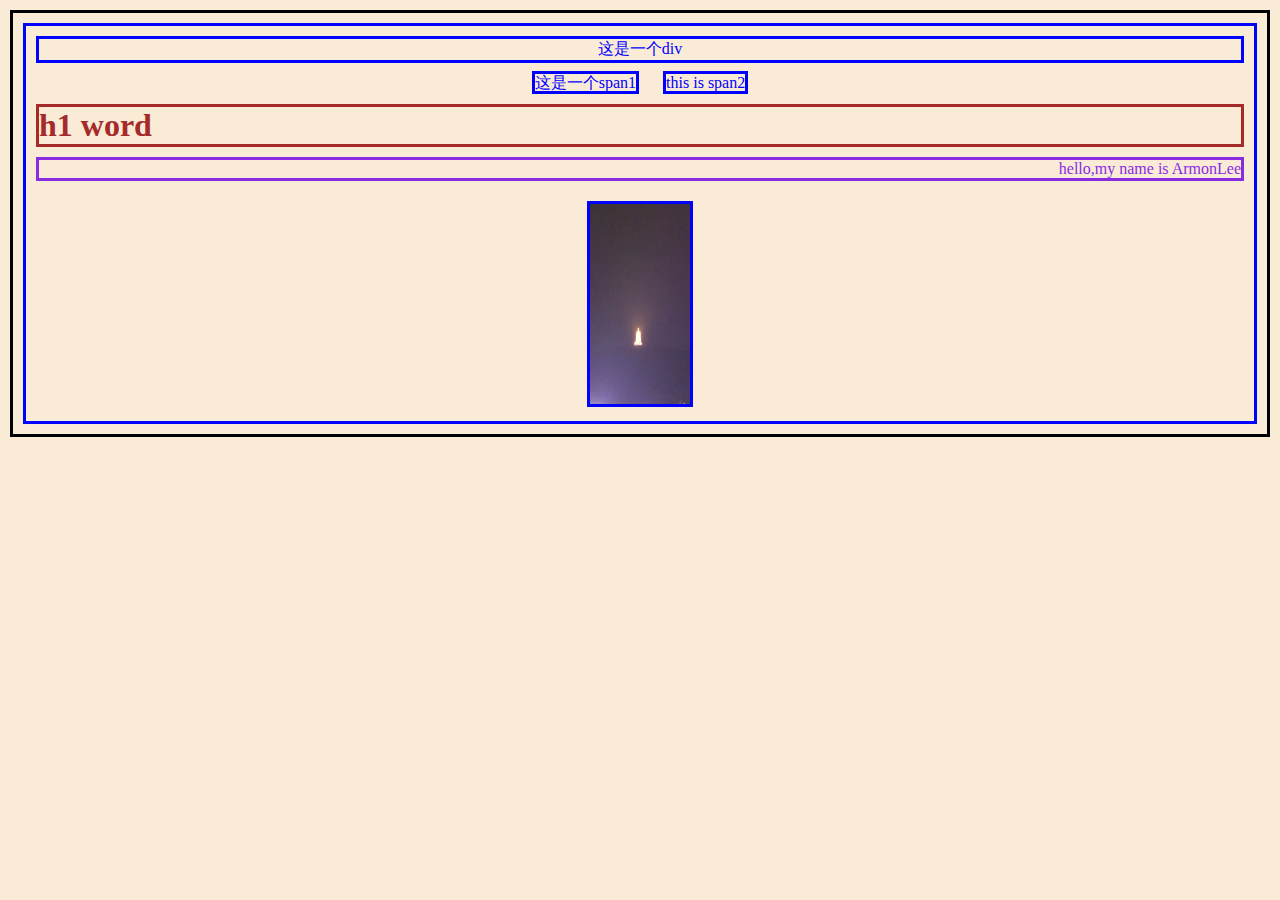
<file: JavaScriptLearning/index.html>
<!DOCTYPE html>
<head>  
    <!-- 注意这两者顺序不能乱，否则会出现无法访问的错误（涉及全局作用域访问） -->
    <script src="BaseGrammer-1.js" type="text/javascript"></script>
    <script src="BaseGrammer.js" type="text/javascript"></script>
    <link href="position.css" rel="stylesheet" type="text/css"/>
</head>
<body>

    <div>这是一个div</div>

    <span>这是一个span1</span>
    <span>this is span2</span>

    <h1>h1 word</h1>

    <p>hello,my name is ArmonLee</p>

    <img src="p1.JPG"></img>

    
</body>
</file>
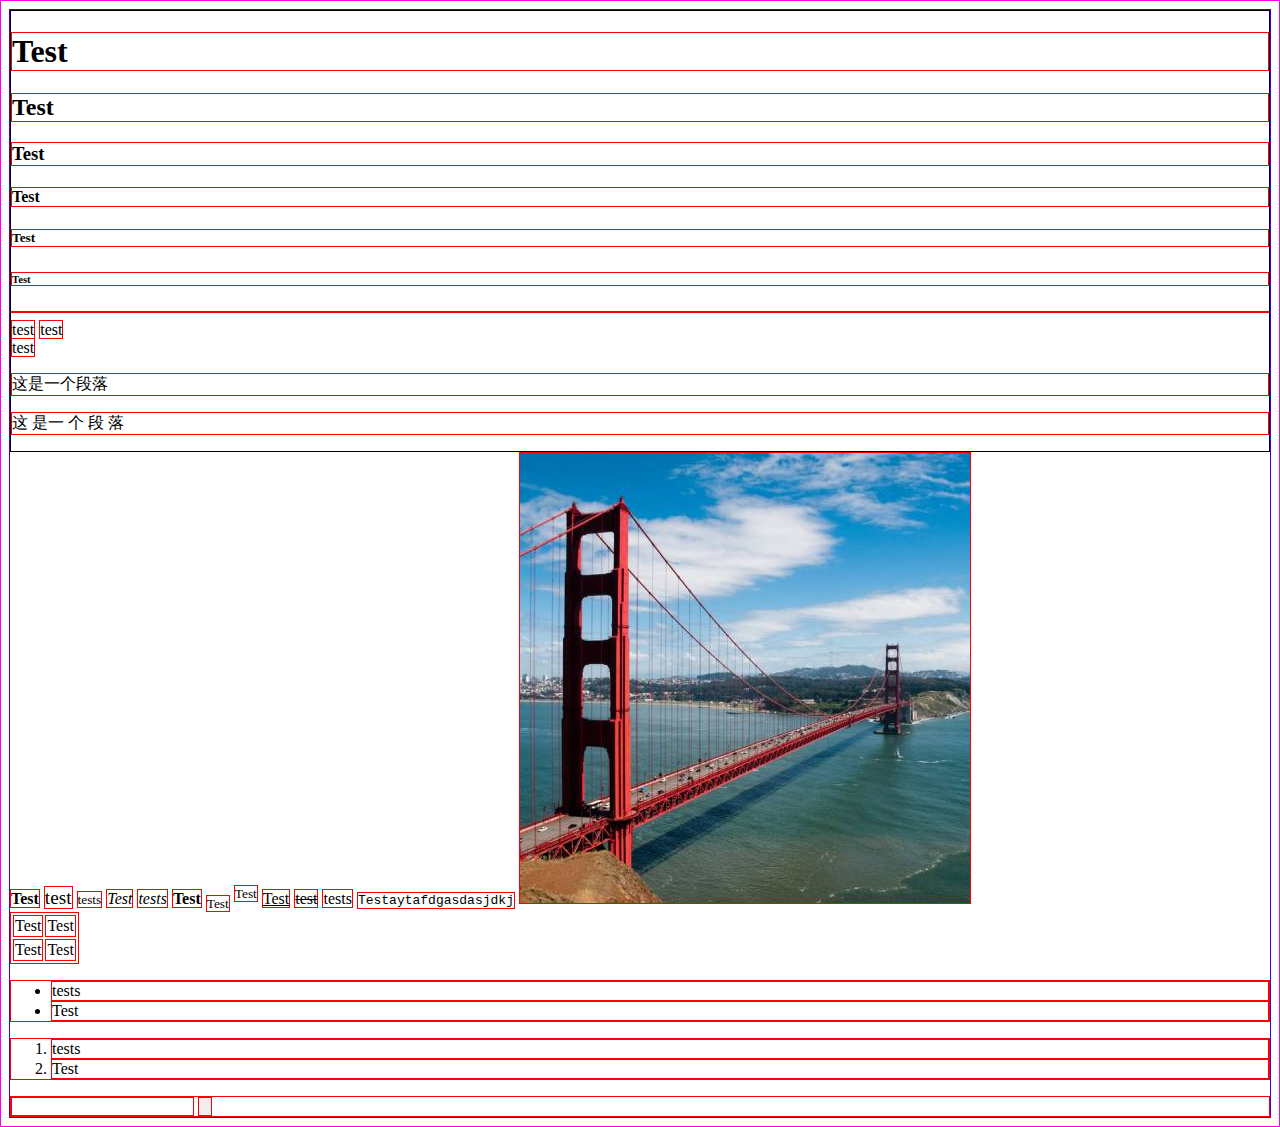
<file: MyAnimation/html/AllHtmlTag.html>
<!DOCTYPE html>
<!--HTML5以前就有的元素-->
<html>
    <head>
        <title>HTML所有标签（显示边框）</title>
        <link href="../css/UItest.css" rel="stylesheet"/>
    </head>
    <body>
        <div>
        <h1>Test</h1>
        <h2>Test</h2>
        <h3>Test</h3>
        <h4>Test</h4>
        <h5>Test</h5>
        <h6>Test</h6>
        <hr/>

        <a>test</a>
        <a>test</a>
        <br/>
        <a>test</a>

        <p>这是一个段落</p>
        <P>这 是一      个
            段
            落
        </P>
        </div>

        <!-- 以下为排版标签-->
        <b>Test</b>
        <big>test</big>
        <small>tests</small>
        <i>Test</i>
        <em>tests</em>
        <strong>Test</strong>
        <sub>Test</sub>
        <sup>Test</sup>

        <ins>Test</ins>
        <del>test</del>

        <abbr>tests</abbr>

        <code>Testaytafdgasdasjdkj</code>

        <!-- 以上为排版标签-->

        <img src="../resource/pic1.jpg"/>

        <table>
            <tr>
                <td>Test</td>
                <td>Test</td>
            </tr>
            <tr>
                <td>Test</td>
                <td>Test</td>
            </tr>
        </table>

        <ul>
            <li>tests</li>
            <li>Test</li>
        </ul>

        <ol>
            <li>tests</li>
            <li>Test</li>
        </ol>

        <form>
            <input type="text"/>
            <input type="button"/>
        </form>
    </body>
</html>
</file>
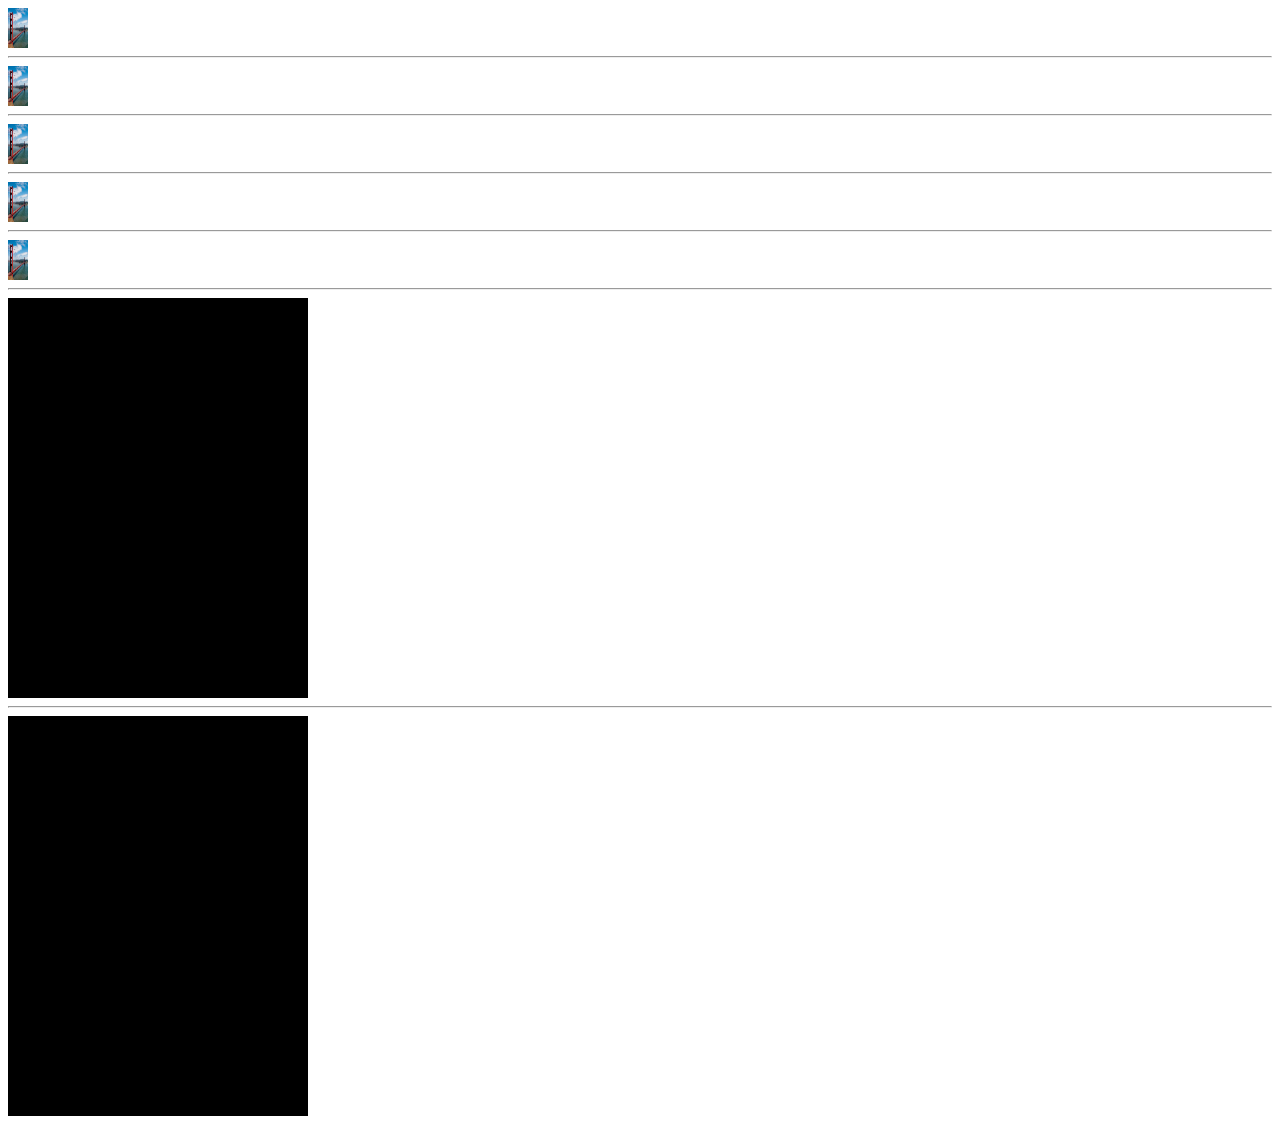
<file: MyAnimation/html/transition.html>
<!DOCTYPE html>
<head>
    <!-- #region -->
    <!-- 问题记录：若先导入imganimation.css,divanimation.css里面的div大小属性会改变图片的大小？？？因此
    下面这两语句顺序不可改变 -->
    <link href="../css/divtransition.css" rel="stylesheet"/>
    <link href="../css/imgtransition.css" rel="stylesheet"/>
</head>
<body>
    <img id="img1" class="img" src="../resource/pic1.jpg" />
    <hr/>
    <img id="img2" class="img" src="../resource/pic1.jpg" />
    <hr/>
    <img id="img3" class="img" src="../resource/pic1.jpg" />
    <hr/>
    <img id="img4" class="img" src="../resource/pic1.jpg" />
    <hr/>
    <img id="img5" class="img" src="../resource/pic1.jpg" />
    <hr/>


    <div id="div1" class="div">

    </div>
    <hr/>
    <div id="div2" class="div">

    </div>
</body>
</file>
<file: JavaScriptLearning/position.css>
/*
关于选择器
*/

/*元素选择器*/
img{
    height: 200px;
    width: 100px;
}

/*
css属性学习
背景（background-color,background-image,background-repeat,background-size）
*/
body{
    /*width: 100%;
    height: 100%;
    background-image: url('p2.JPG');
    background-repeat: repeat;
    background-size:cover;*/
    background-color: antiquewhite;
}

/*
css属性学习
边框border
border-style:边框样式
*/
*{
    border-style: solid;
    margin: 10px;
}

/*
css属性学习，文本属性
color：文本颜色
*/
body{
    color: blue;
    text-align: center;
}
h1{
    color: brown;
    text-align: justify;
}
p{
    color: blueviolet;
    text-align: right;
}
</file>
<file: MyAnimation/css/UItest.css>
*{
    border: red  solid thin;
}

html{
    border: rgb(255, 0, 221)  solid thin;
}

body{
    border: rgb(55, 0, 255)  solid thin;
}

div{
    border: black  solid thin;
}
</file>
<file: MyAnimation/css/divtransition.css>
.div{
    width: 300px;
    height: 400px;
    background: black;
    transition: 5s;
}

#div1:hover{
    background: white;
}


#div2{
    width: 300px;
    height: 400px;
    background: rgb(0, 0, 0);
    transition: 10s;
}
#div2:hover{
    background: rgb(120, 120, 120);
}
</file>
<file: MyAnimation/css/imgtransition.css>
/*动画关键点
1.时间段
2.参数（长宽高，位移量等）

主要涉及transition

变换速度除了ease以外，其他模式还包括
（1）linear：匀速
（2）ease-in：加速
（3）ease-out：减速
（4）cubic-bezier函数：自定义速度模式
*/
.img{
    height: 40px;
    width: 20px;
    display: block;
}
/*
img1瞬变动画
*/
#img1:hover{
    height: 200px;
    width: 100px;
}


/*
img2延迟动画
*/
/*#img2{
    transition: 1s;
}
#img2:hover{
    height: 200px;
    width: 100px;
}*/
/*另一种写法*/
#img2{
    transition: 1s height ease,1s width linear;
}
#img2:hover{
    height: 200px;
    width: 100px;
}

/*
img3部分属性延迟动画，部分属性瞬间动画
*/
#img3{
    transition: 1s height;
}
#img3:hover{
    height: 200px;
    width: 100px;
}


/*
img4部分属性延迟动画
*/
#img4{
    transition: 1s height cubic-bezier(.83,.97,.05,1.44);
}
#img4:hover{
    height: 200px;
}

/*
img5属性先后延迟动画
*/
/*#img5{
    transition: 1s height ease in,1s 1s width ease out;
}*/
/*另一种写法*/
#img5{
    
    transition-property: height;
    transition-duration: 1s;
    transition-timing-function: ease in;

    transition-property: width;
    transition-duration: 1s;
    transition-delay: 2s;
    transition-timing-function: ease in;
}
/*#img5{
    transition-property: width;
    transition-duration: 1s;
    transition-delay: 2s;
    transition-timing-function: ease in;
}*/
#img5:hover{
    height: 200px;
    width: 100px;
}
</file>
